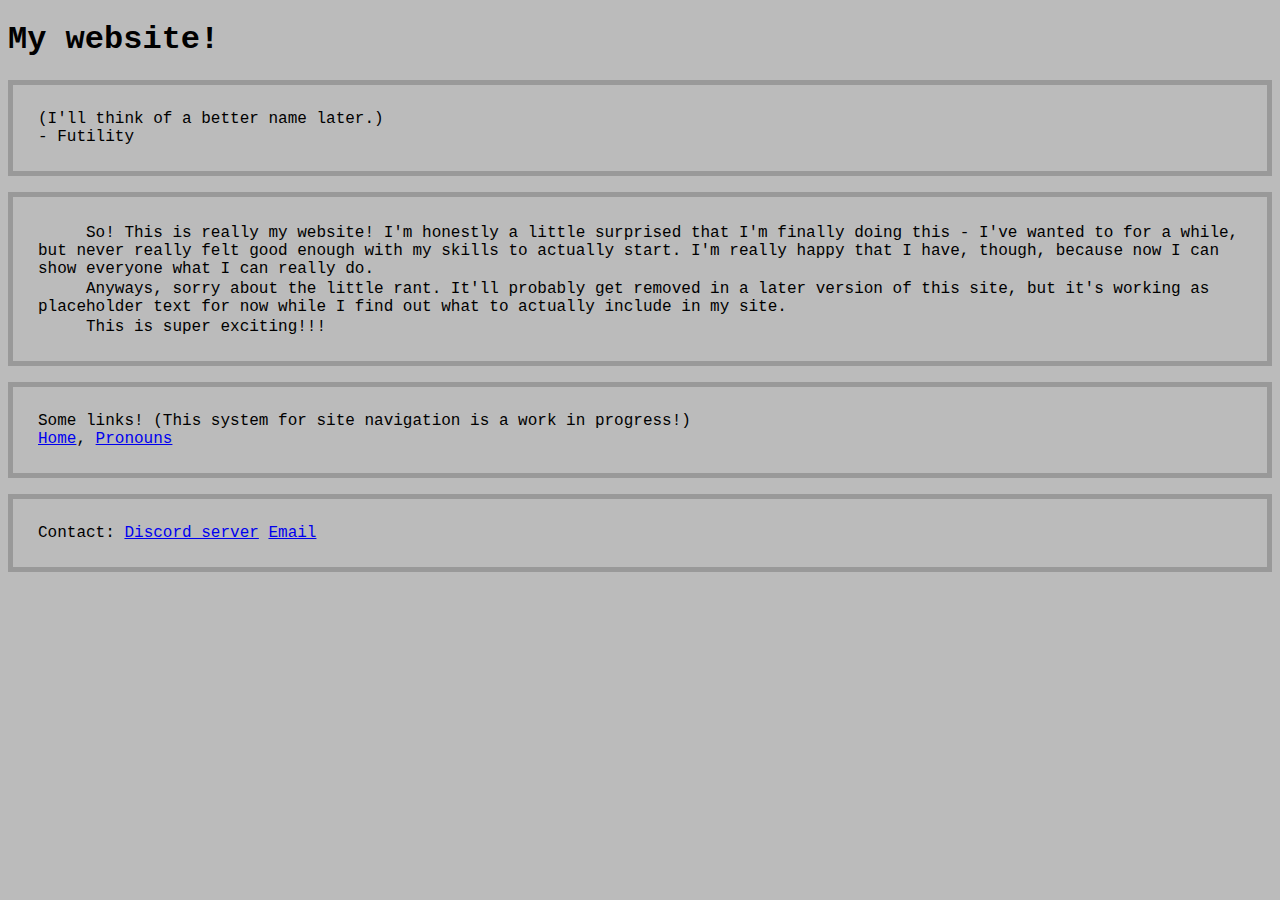
<file: index.html>
<!DOCTYPE html>
<html>
  <header>
    <title>
      Futility | Hey there!
    </title>
    <link rel="stylesheet" href="styles.css">
    <h1>
      My website!
    </h1>
    <p>
      (I'll think of a better name later.) <br> - Futility
    </p>
  </header>
  <body>
    <p>
      ⠀⠀⠀⠀So! This is really my website! I'm honestly a little surprised that I'm finally doing this - I've wanted to for a while, but never really felt good enough with my skills to actually start. I'm really happy that I have, though, because now I can show everyone what I can really do.
      <br>
      ⠀⠀⠀⠀Anyways, sorry about the little rant. It'll probably get removed in a later version of this site, but it's working as placeholder text for now while I find out what to actually include in my site.
      <br>
      ⠀⠀⠀⠀This is super exciting!!!
    </p>
    <p>
      Some links! (This system for site navigation is a work in progress!)
      <br>
      <a href="index.html" title="The home page!">Home</a>, <a href="pronouns.html" title="Might as well have this here somewhere...">Pronouns</a>
    </p>
  </body>
  <footer>
    <p>
      Contact: <a href="https://discord.gg/J55rxUBYNq">Discord server</a> <a href="mailto:itscamieee@gmail.com">Email</a>
    </p>
  </footer>
</html>
</file>
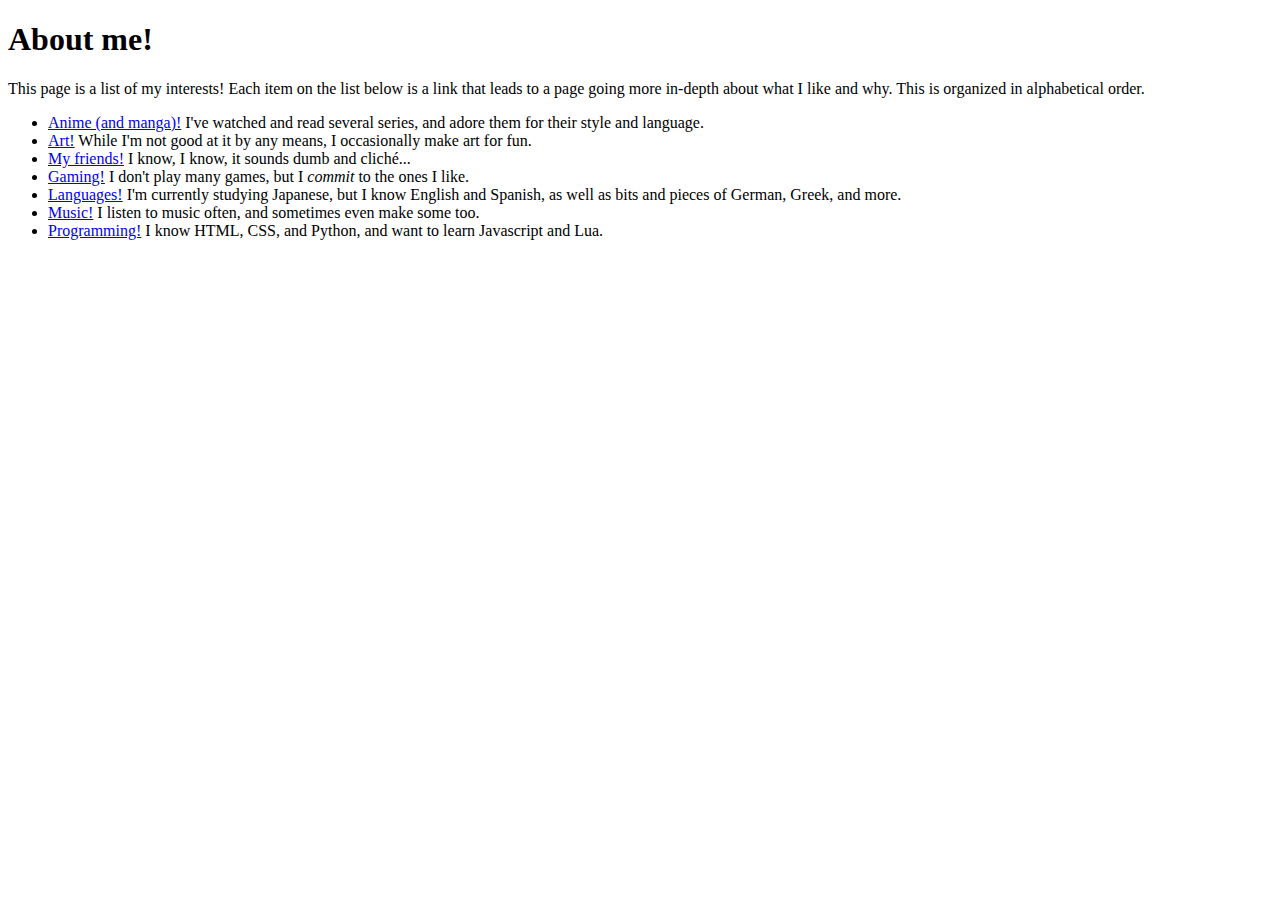
<file: interests.html>
<!DOCTYPE html>
<html>
  <header>
    <title>
      Futility | A summary about me!
    </title>
    <h1>
      About me!
    </h1>
  </header>
  <body>
    <p>
      This page is a list of my interests! Each item on the list below is a link that leads to a page going more in-depth about what I like and why. This is organized in alphabetical order.
    </p>
    <p>
      <ul>
        <li><a href="animanga.html" title="Animanga!">Anime (and manga)!</a> I've watched and read several series, and adore them for their style and language.</li>
        <li><a href="art.html" title="Da Vinci! Picasso! Van Gogh!">Art!</a> While I'm not good at it by any means, I occasionally make art for fun.</li>
        <li><a href="friends.html" title="if yall are readin this, love yall fr lol">My friends!</a> I know, I know, it sounds dumb and cliché...</li>
        <li><a href="gaming.html">Gaming!</a> I don't play many games, but I <i>commit</i> to the ones I like.</li>
        <li><a href="languages.html" title="こんにちは！">Languages!</a> I'm currently studying Japanese, but I know English and Spanish, as well as bits and pieces of German, Greek, and more.</li>
        <li><a href="music.html" title="(I have no taste)">Music!</a> I listen to music often, and sometimes even make some too.</li>
        <li><a href="programming.html" title="The matrix!">Programming!</a> I know HTML, CSS, and Python, and want to learn Javascript and Lua.</li>
      </ul>
    </p>
  </body>
</html>
</file>
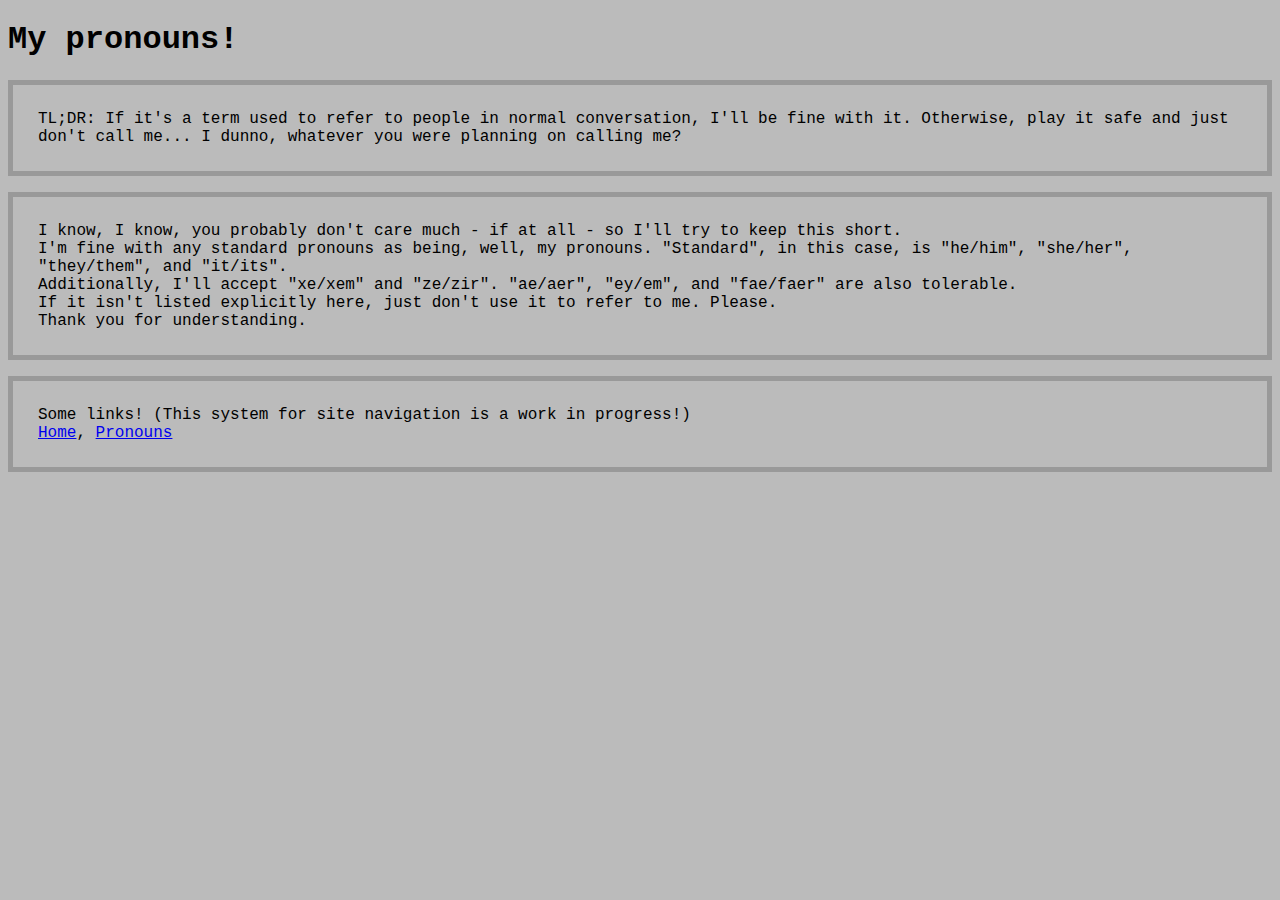
<file: pronouns.html>
<!DOCTYPE html>
<html>
  <header>
    <title>
      Futility | Pronouns
    </title>
    <link rel="stylesheet" href="styles.css">
    <h1>
      My pronouns!
    </h1>
  </header>
  <body>
    <p>
      TL;DR: If it's a term used to refer to people in normal conversation, I'll be fine with it. Otherwise, play it safe and just don't call me... I dunno, whatever you were planning on calling me?
    </p>
    <p>
      I know, I know, you probably don't care much - if at all - so I'll try to keep this short.
      <br>
      I'm fine with any standard pronouns as being, well, my pronouns. "Standard", in this case, is "he/him", "she/her", "they/them", and "it/its".
      <br>
      Additionally, I'll accept "xe/xem" and "ze/zir". "ae/aer", "ey/em", and "fae/faer" are also tolerable.
      <br>
      If it isn't listed explicitly here, just don't use it to refer to me. Please.
      <br>
      Thank you for understanding.
    </p>
    <p>
      Some links! (This system for site navigation is a work in progress!)
      <br>
      <a href="index.html" title="The home page!">Home</a>, <a href="pronouns.html" title="Might as well have this here somewhere...">Pronouns</a>
    </p>
  </body>
</html>
</file>
<file: styles.css>
html {
	background: #BBB;
 	font-size: 100%;
 	font-family: Courier New;
}

p {
  padding: 25px;
	border: solid 5px #999;
}

.title {
	color: #5C6AC4;
}
</file>
